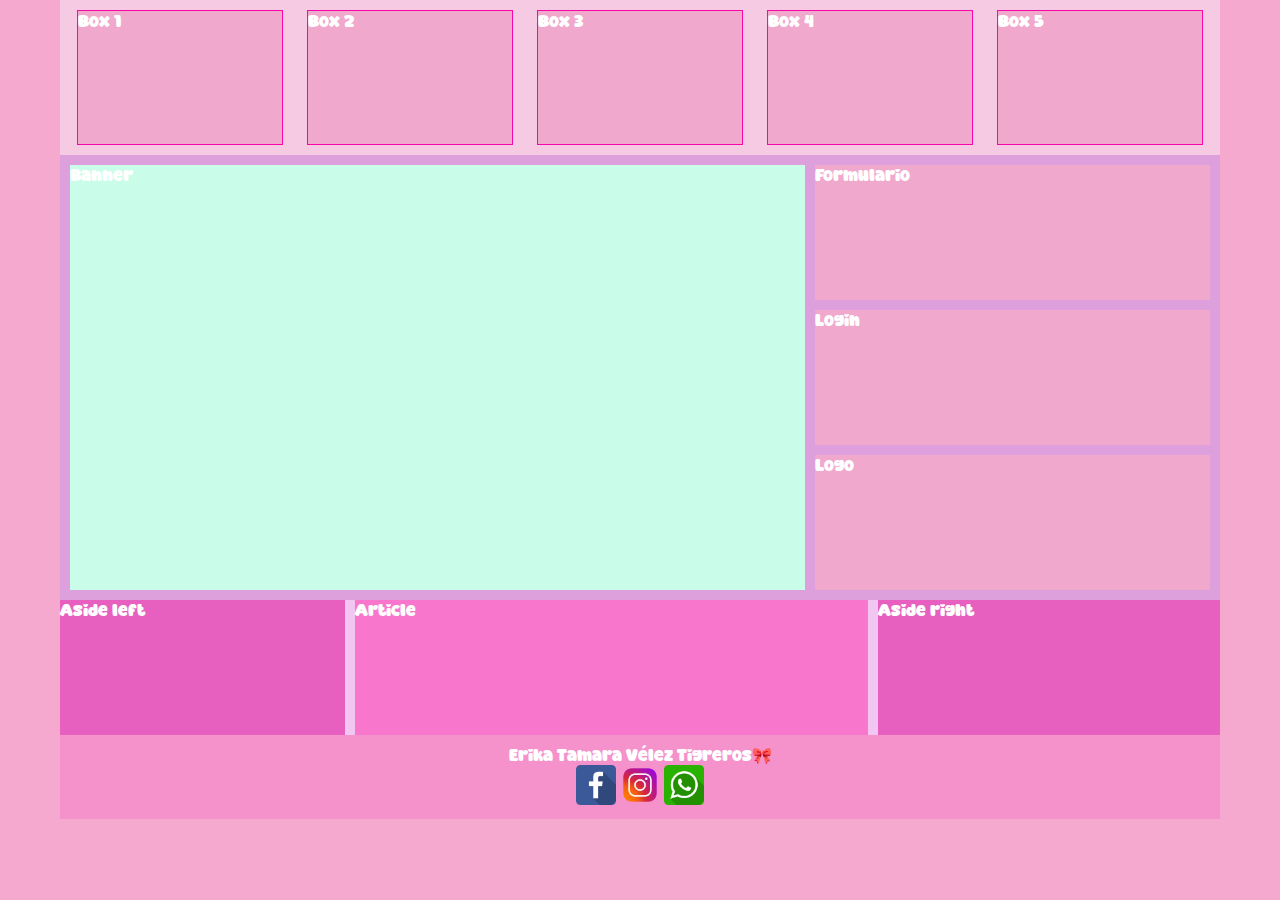
<file: index.html>
<!DOCTYPE html>
<html lang="en">
<head>
    <meta charset="UTF-8">
    <meta name="viewport" content="width=device-width, initial-scale=1.0">
    <title>Maquetación</title>
    <link rel="stylesheet" href="style.css">
</head>
<body>
    <nav>
        <div class="cajas">
            <div class="box">Box 1</div>
            <div class="box">Box 2</div>
            <div class="box">Box 3</div>
            <div class="box">Box 4</div>
            <div class="box">Box 5</div>
        </div>
    </nav>
    <header>
        <div class="banner">Banner</div>
        <div class="tres">
            <div class="logo">Logo</div>
            <div class="login">Login</div>
            <div class="form">Formulario</div>
        </div>
    </header>
    <main>
        <div class="cuerpo">
            <div class="a-left">Aside left</div>
            <div class="article">Article</div>
            <div class="a-right">Aside right</div>
        </div>
    </main>
    <footer>
        <p>Erika Tamara Vélez Tigreros🎀</p>
        <div class="redes">
            <img src="images/facebook.png" alt="icon-icons">
            <img src="images/instagram.png" alt="icon-icons">
            <img src="images/whatsapp.png" alt="icon-icons">
        </div>
    </footer>
</body>
</html>
</file>
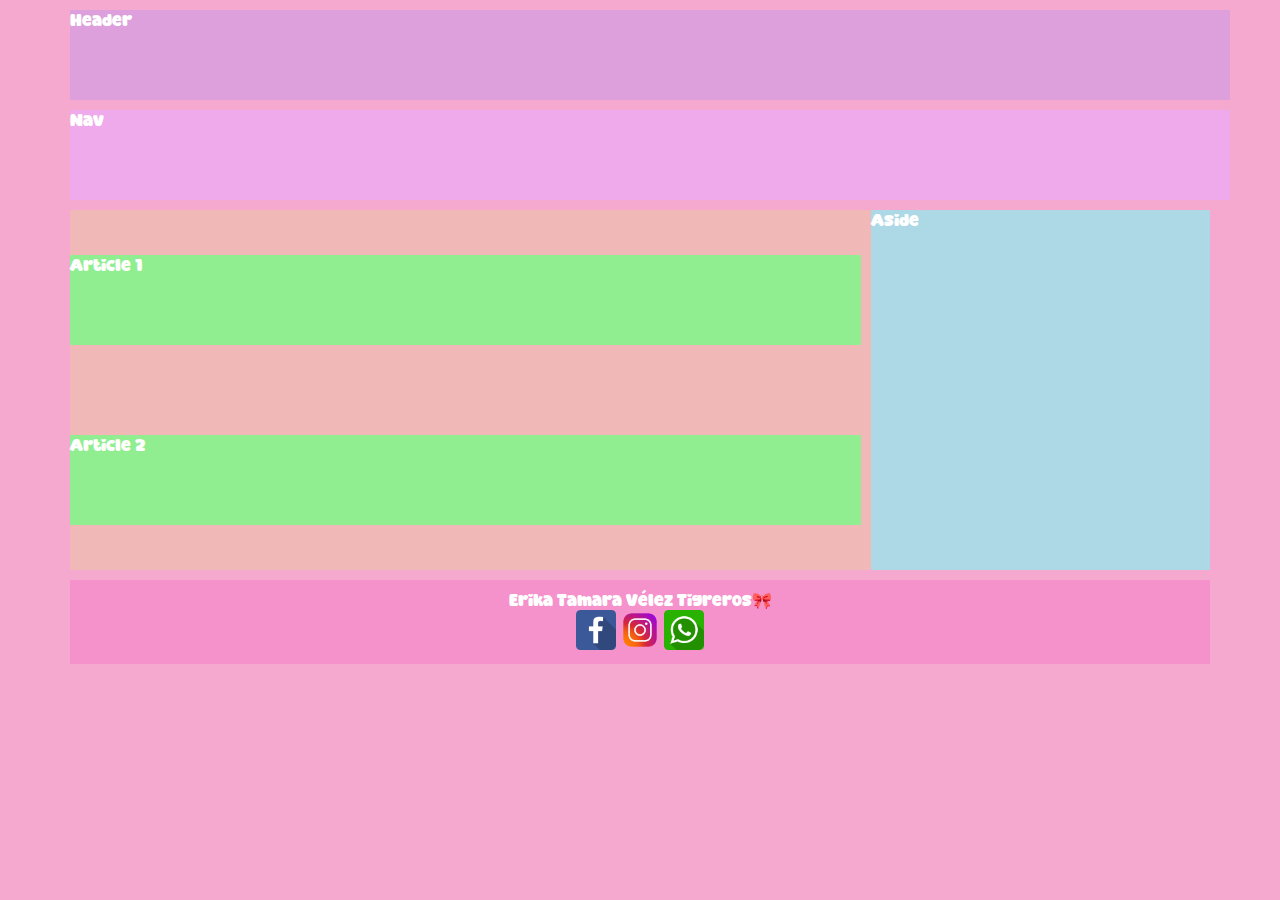
<file: maquetacion2.html>
<!DOCTYPE html>
<html lang="en">
<head>
    <meta charset="UTF-8">
    <meta name="viewport" content="width=device-width, initial-scale=1.0">
    <title>Maquetación 2</title>
    <link rel="stylesheet" href="style2.css">
</head>
<body>
    <header>
        <div class="header">Header</div>
    </header>
    <main>
        <div class="nav">Nav</div>
        <div class="dos">
            <Section>
                <div class="article">Article 1</div>
                <div class="article">Article 2</div>
            </Section>
            <aside>
                Aside
            </aside>
    </main>
    <footer>
        <p>Erika Tamara Vélez Tigreros🎀</p>
        <div class="redes">
            <img src="images/facebook.png" alt="icon-icons">
            <img src="images/instagram.png" alt="icon-icons">
            <img src="images/whatsapp.png" alt="icon-icons">
        </div>
    </footer>
</body>
</html>
</file>
<file: style.css>
* {
    box-sizing: border-box;
    margin: 0;
    padding: 0;
}

/* definir fuente */
@font-face {
    font-family: fuente1;
    src: url(font/Super\ Malibu.ttf);
}

html {
    font-family: fuente1;
    color: white;
    background-color: rgb(245, 169, 207);
}

body{
    margin-left: 60px;
    margin-right: 60px;
}

nav .cajas{
    background-color: rgb(247, 202, 227);
    width: 100%;
    border: 1px pink;
    padding: 10px;
    display: flex;
    gap: 10px;
    justify-content: space-around;
}

nav .cajas .box{
    background-color: rgb(241, 168, 205);
    width: 18%;
    border: 1px solid rgb(248, 7, 168);
    min-height: 15vh;
}

header{
    background-color: plum;
    padding: 10px;
    display: flex;
    gap: 10px;
}

header .banner {
    width: 65%;
    background-color: rgb(201, 253, 233);
    min-height: 45vh;
}

header .tres {
    display: flex;
    gap: 10px;
    flex-direction: column;
    width: 35%;
    flex-direction: column-reverse;

}

header .tres .logo,
header .tres .login,
header .tres .form{
    background-color: rgb(241, 168, 205);
    min-height: 15vh;
}

.cuerpo{
    background-color: rgb(241, 198, 241);
    display: flex;
    gap: 10px;
    min-height: 15vh;
}

.cuerpo .a-left {
    background-color: rgb(231, 96, 191);
    width: 25%;

}

.cuerpo .article {
    background-color: rgb(248, 119, 205);
    width: 45%;
}

.cuerpo .a-right {
    background-color: rgb(231, 96, 191);
    width: 30%;
}

footer{
    background-color: rgba(245, 92, 199, 0.3);
    padding: 10px;
    text-align: center;
}

footer .redes img{
    width: 40px;
}

footer .redes img:hover{
    transform: scale(1.3);
    filter: blur(1px);
    transition: all 2s;
}
</file>
<file: style2.css>
*{
    box-sizing: border-box;
    margin: 0;
    padding: 0;
}

@font-face {
    font-family: fuente1;
    src: url(font/Super\ Malibu.ttf);
}

html {
    font-family: fuente1;
    color: white;
    background-color: rgb(245, 169, 207);
}

body{
    margin-left: 60px;
    margin-right: 60px;
}

header{
    background-color: plum;
    width: 100%;
    min-height: 10vh;
    margin: 10px;
}

.nav {
    background-color: rgb(238, 170, 235);
    width: 100%;
    min-height: 10vh;
    margin: 10px;
}

.dos {
    background-color: rgb(241, 184, 184);
    display: flex;
    gap: 10px;
    margin: 10px;
}

.dos section {
    display: flex;
    flex-direction: column;
    justify-content: space-around;
    min-height: 40vh;
    flex-basis: 70%;
}

.dos section .article {
    background-color: lightgreen;
    min-height: 10vh;
}

aside {
    background-color: lightblue;
    flex-basis: 30%;
}

footer{
    background-color: rgba(245, 92, 199, 0.3);
    padding: 10px;
    text-align: center;
    margin: 10px;
}

footer .redes img{
    width: 40px;
}

footer .redes img:hover{
    transform: scale(1.3);
    filter: blur(1px);
    transition: all 2s;
}
</file>
